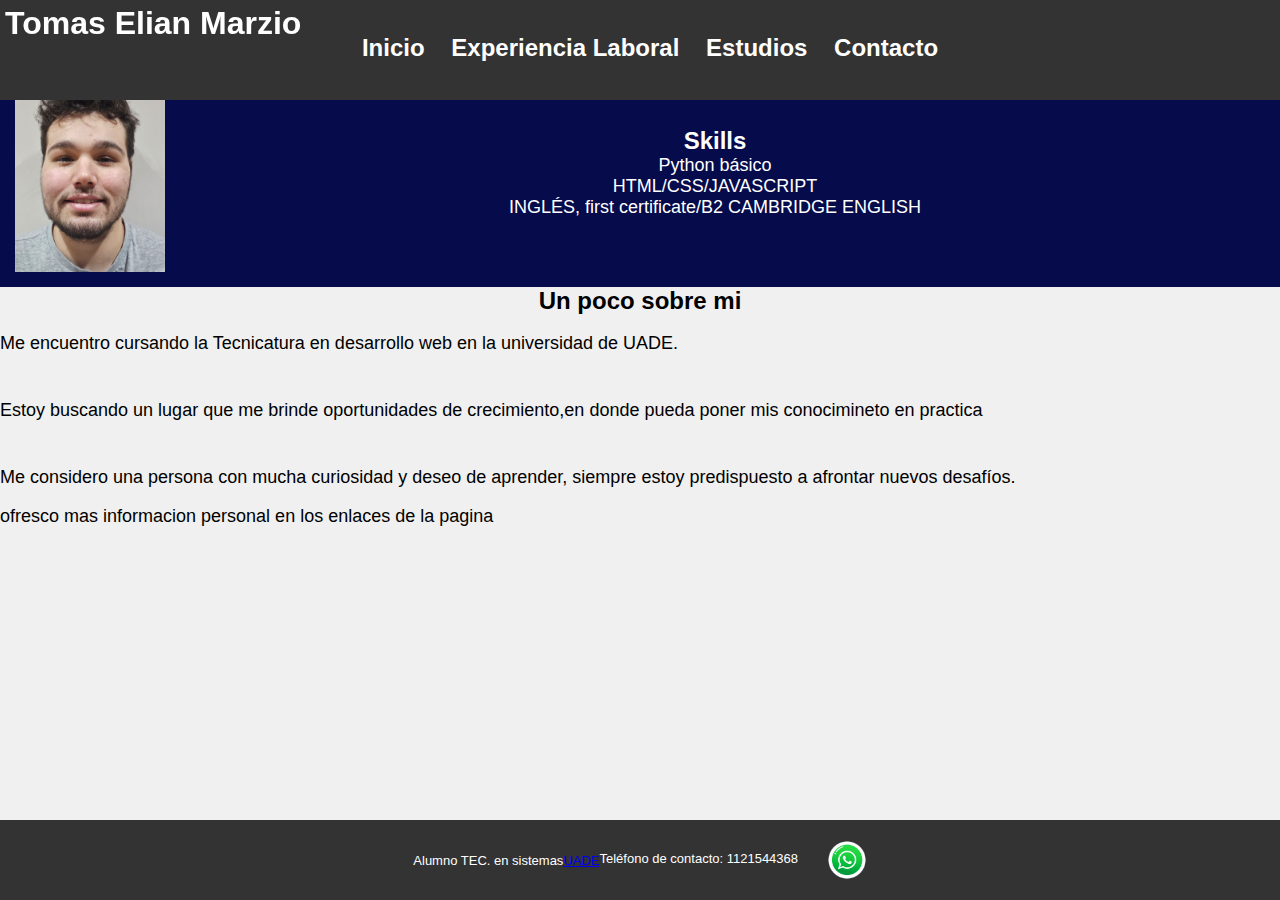
<file: index.html>
<!DOCTYPE html>
<html lang="es">
<head>
    <meta charset="UTF-8">
    <meta name="viewport" content="width=device-width, initial-scale=1.0">
    <title>Curriculum Vitae</title>
    <link rel="stylesheet" href="styles.css">
</head>
<body>
    <header>
        <h1>Tomas Elian Marzio</h1>
        <div class="header-content">
            <img src="img/fotoperfil.jpg" alt="foto" class="foto">
            <div class="header-text">
                <h2>Skills</h2>
                <p>Python básico</p>
                <p>HTML/CSS/JAVASCRIPT</p>
                <p>INGLÉS, first certificate/B2 CAMBRIDGE ENGLISH</p>
            </div>
        </div>
        <nav>
            <ul id="nav">
                <li><a href="index.html">Inicio</a></li>
                <li><a href="experiencia.html">Experiencia Laboral</a></li>
                <li><a href="estudios.html">Estudios</a></li>
                <li><a href="datos.html">Contacto</a></li>
            </ul>
        </nav>
    </header>
    
    <main>
        <h2>Un poco sobre mi</h2>
        <p>Me encuentro cursando la Tecnicatura en desarrollo web en la universidad de UADE.</p>
        <br>
        <p>Estoy buscando un lugar que me brinde oportunidades de crecimiento,en donde pueda poner mis conocimineto en practica</p>
        <br>
        <p>Me considero una persona con mucha curiosidad y deseo de aprender, siempre estoy predispuesto a afrontar nuevos desafíos.</p>
        <p>ofresco mas informacion personal en los enlaces de la pagina</p>
    </main>
    <footer
        <p>Alumno TEC. en sistemas <a href="https://www.webcampus.uade.edu.ar/" target="_blank">UADE</a></p>
        <p class="contacto">
            Teléfono de contacto: 1121544368 <img src="img/whatsapp.png" alt="icono" class="icono">
        </p>
    </footer>
</body>
</html>
</file>
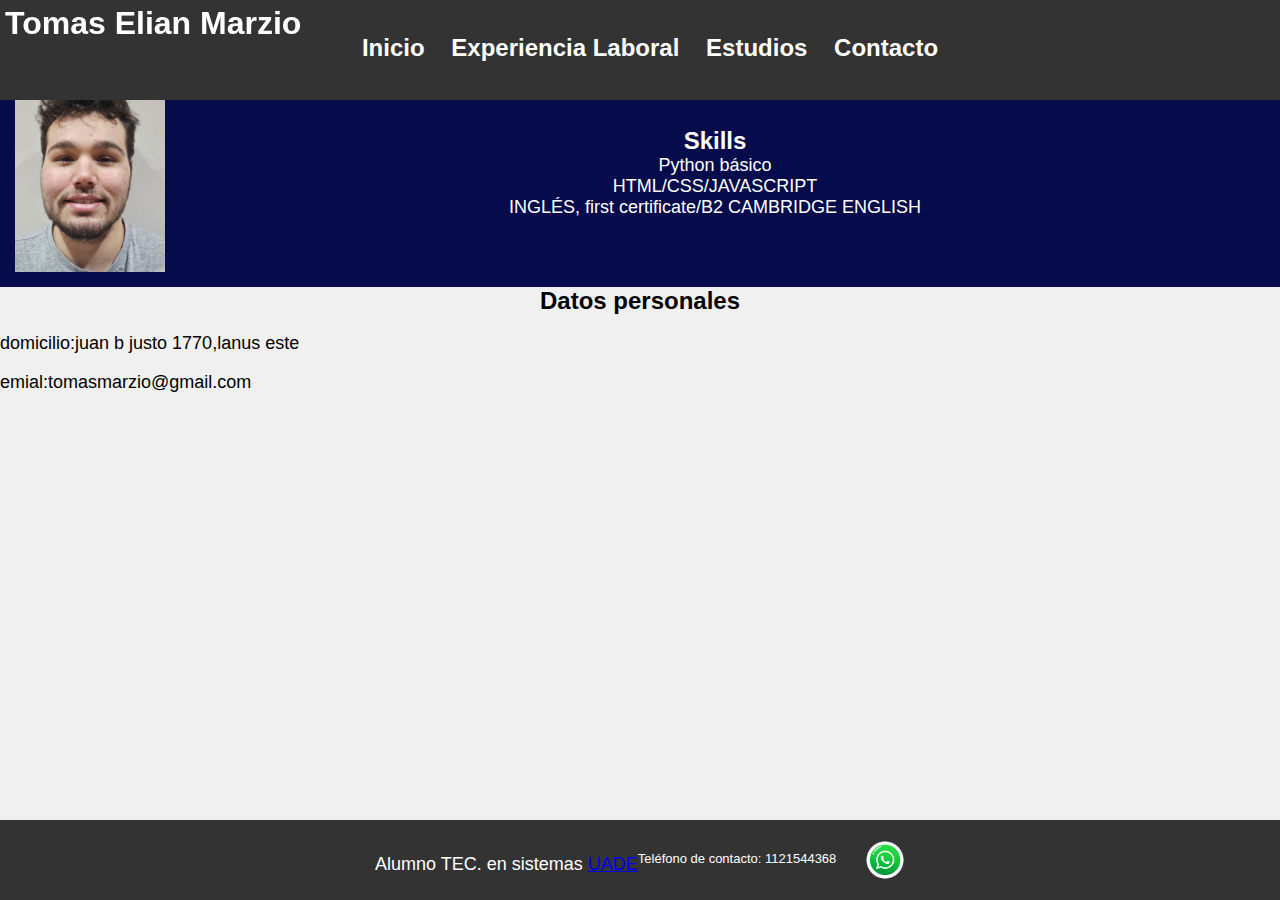
<file: datos.html>
<!DOCTYPE html>
<html lang="es">
<head>
    <meta charset="UTF-8">
    <meta name="viewport" content="width=device-width, initial-scale=1.0">
    <title>Curriculum Vitae</title>
    <link rel="stylesheet" href="styles.css">
</head>
<body>
    <header>
        <h1>Tomas Elian Marzio</h1>
        <div class="header-content">
            <img src="img/fotoperfil.jpg" alt="foto" class="foto">
            <div class="header-text">
                <h2>Skills</h2>
                <p>Python básico</p>
                <p>HTML/CSS/JAVASCRIPT</p>
                <p>INGLÉS, first certificate/B2 CAMBRIDGE ENGLISH</p>
            </div>
        </div>
        <nav>
            <ul id="nav">
                <li><a href="index.html">Inicio</a></li>
                <li><a href="experiencia.html">Experiencia Laboral</a></li>
                <li><a href="estudios.html">Estudios</a></li>
                <li><a href="datos.html">Contacto</a></li>
            </ul>
        </nav>
    </header>
    
    <main>
        <h2>Datos personales</h2>
        <p>domicilio:juan b justo 1770,lanus este </p>
        <p>emial:tomasmarzio@gmail.com</p>
    </main>
    <footer>
        <p>Alumno TEC. en sistemas <a href="https://www.webcampus.uade.edu.ar/" target="_blank">UADE</a></p>
        <p class="contacto">
            Teléfono de contacto: 1121544368 <img src="img/whatsapp.png" alt="icono" class="icono">
        </p>
    </footer>
</body>
</html>
</file>
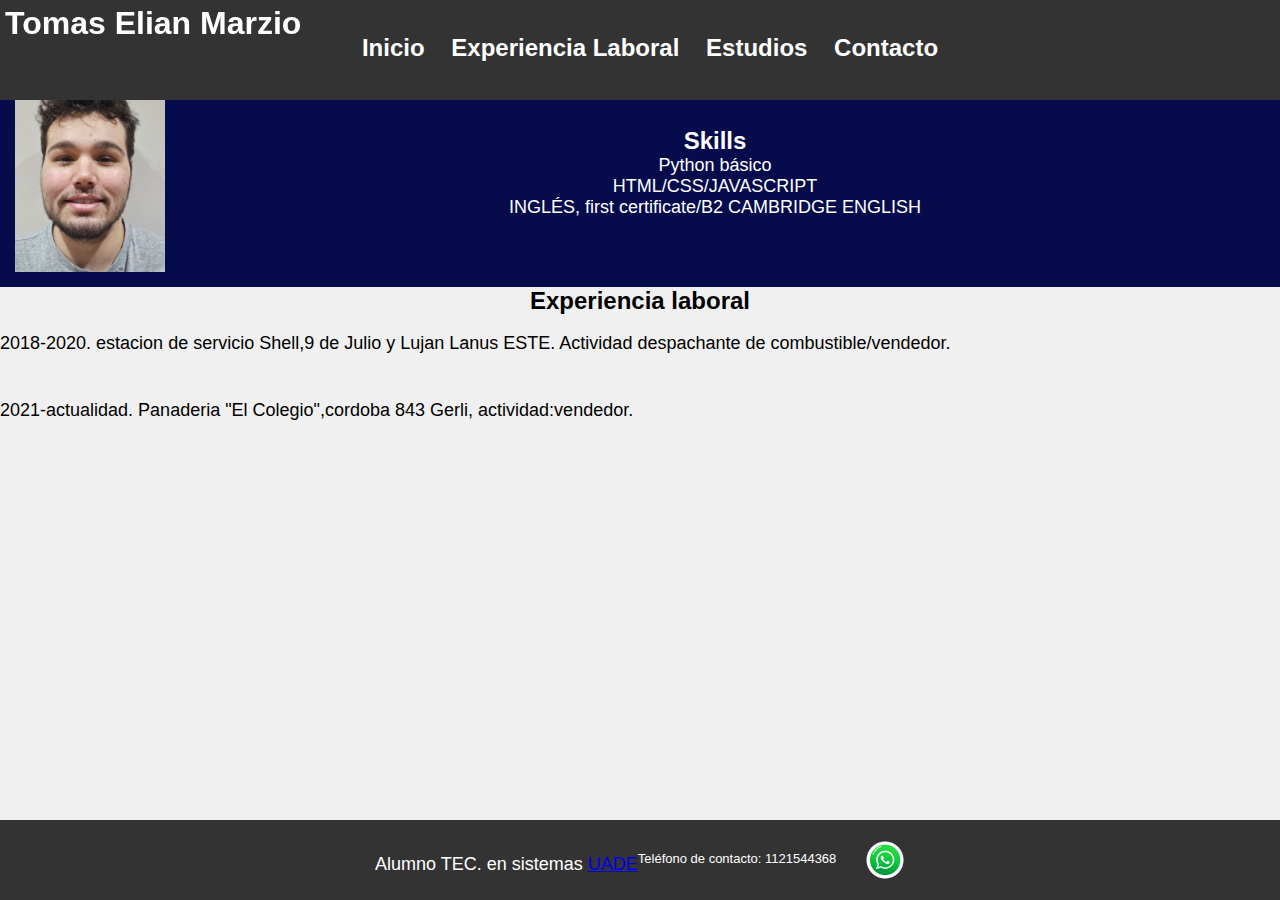
<file: experiencia.html>
<!DOCTYPE html>
<html lang="es">
<head>
    <meta charset="UTF-8">
    <meta name="viewport" content="width=device-width, initial-scale=1.0">
    <title>Curriculum Vitae</title>
    <link rel="stylesheet" href="styles.css">
</head>
<body>
    <header>
        <h1>Tomas Elian Marzio</h1>
        <div class="header-content">
            <img src="img/fotoperfil.jpg" alt="foto" class="foto">
            <div class="header-text">
                <h2>Skills</h2>
                <p>Python básico</p>
                <p>HTML/CSS/JAVASCRIPT</p>
                <p>INGLÉS, first certificate/B2 CAMBRIDGE ENGLISH</p>
            </div>
        </div>
        <nav>
            <ul id="nav">
                <li><a href="index.html">Inicio</a></li>
                <li><a href="experiencia.html">Experiencia Laboral</a></li>
                <li><a href="estudios.html">Estudios</a></li>
                <li><a href="datos.html">Contacto</a></li>
            </ul>
        </nav>
    </header>
    
    <main>
    <h2>Experiencia laboral</h2>
    <p>2018-2020. estacion de servicio Shell,9 de Julio y Lujan Lanus ESTE. Actividad despachante de combustible/vendedor.</p>
    <br>
    <p>2021-actualidad. Panaderia "El Colegio",cordoba 843 Gerli, actividad:vendedor.</p>
   </main>
    <footer>
        <p>Alumno TEC. en sistemas <a href="https://www.webcampus.uade.edu.ar/" target="_blank">UADE</a></p>
        <p class="contacto">
            Teléfono de contacto: 1121544368 <img src="img/whatsapp.png" alt="icono" class="icono">
        </p>
    </footer>
</body>
</html>
</file>
<file: styles.css>
.foto {
    max-width: 200px;
    height: 200px;
    margin-right: 0;
    margin-left: 0;
}

body {
    font-family: Arial, sans-serif;
    background-color: #f0f0f0;
    margin: 0;
    padding: 0;
}

header {
    background-color: rgb(5, 11, 75);
    color: #fff;
    text-align: left;
    padding:5px;
    font-size: x-large;
    font-family: Arial, Helvetica, sans-serif;
    position: relative;
}

header h1 {
    font-size: 2rem;
    margin-bottom: 20px;
    margin-top: 0;
    position: relative; 
    z-index: 1;
}

nav {
    background-color: #333;
    text-align: center;
    position: fixed;
    top: 0;
    left: 0;
    width: 100%; 
    box-sizing: border-box;
    height: 100px;
    padding: 10px 0;

}

#nav li {
    display: inline;
    margin-right: 20px; 
}

#nav li a {
    text-decoration: none;
    color: #fff;
    font-weight: bold;
}

.header-content {
    display: flex; 
    align-items: center;
    justify-content: flex-start;
    padding: 10px;
}

header h2 { 
    font-size:24px;
    text-align: center;
    margin:0;
}
.header-text {
    text-align: center;
    margin-left: auto; 
    margin-right: auto;}
.header-text p { 
    text-align: center;
   margin: 0; 
}

h2 { font: size 30px;
    text-align: center;
    margin:0;

}
.contacto {
    font-size: small;
    margin: 0;
    padding: 0;
    vertical-align: middle;
    display: inline-block;
}

.icono {
    width: 80px; 
    height: 80px; 
    vertical-align: middle;
    margin-left: 5px; 
}

p {
    font-size:large; 
    margin-bottom:10px;
    font-family: Arial, Helvetica, sans-serif;
}

footer {
    background-color: #333;
    color: #fff;
    text-align: center;
    padding: 10px;
    position: fixed;
    bottom: 0;
    width: 100%;
    font-size: small;
    height: 60px;
    display: flex; 
    justify-content: center; 
    align-items: center; 
}
</file>
